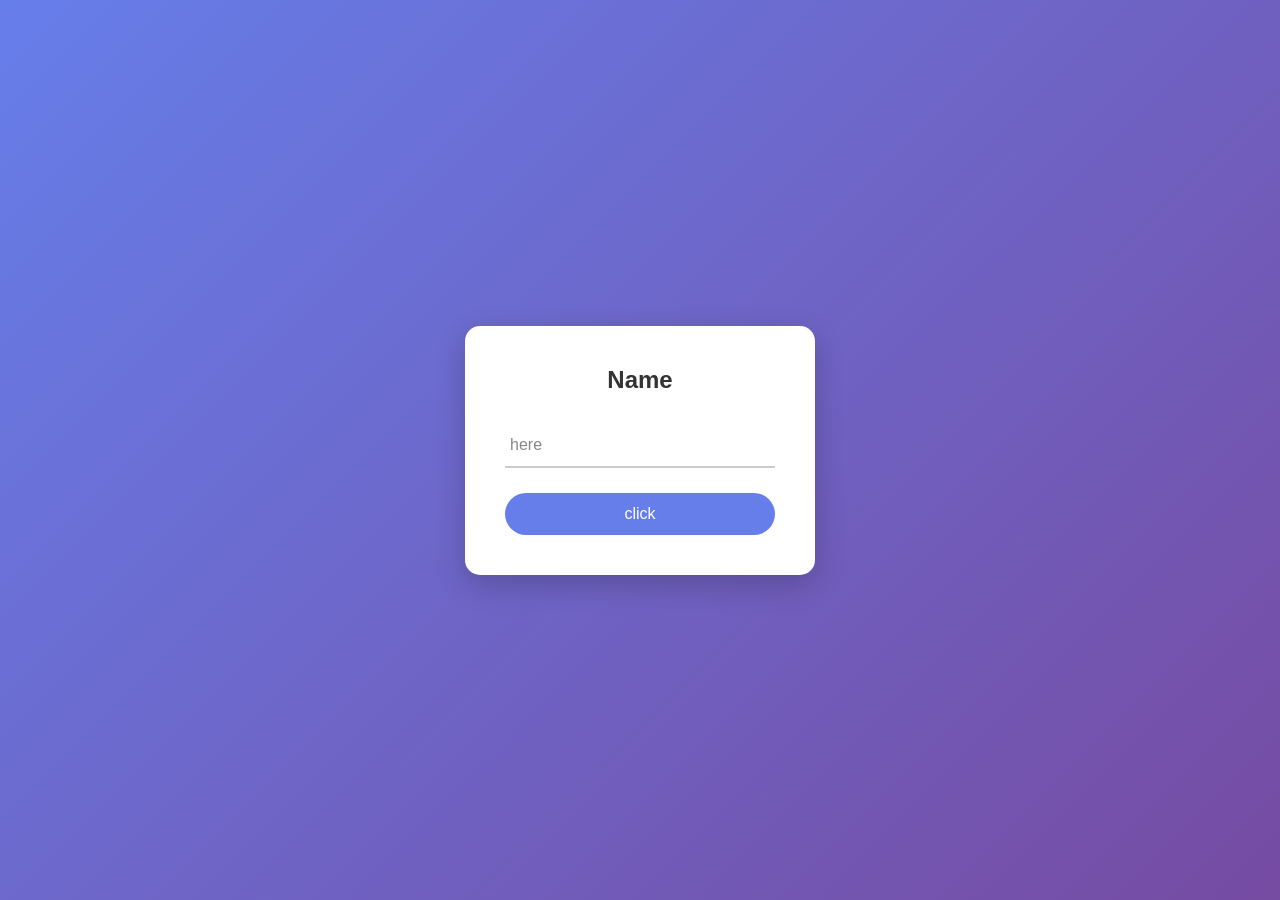
<file: index.html>
<!DOCTYPE html>
<html>
<head>
    <title>login-box</title>
    <link rel="stylesheet" href="style.css">
</head>

<body>

    <div class="login-box">
        <h2>Name</h2>

        <div class="input-box">
            <input type="text" required>
            <label>here</label>
        </div>
        <a href="home.html">
        <button>click</button>
        </a>
    </div>

</body>
</html>
</file>
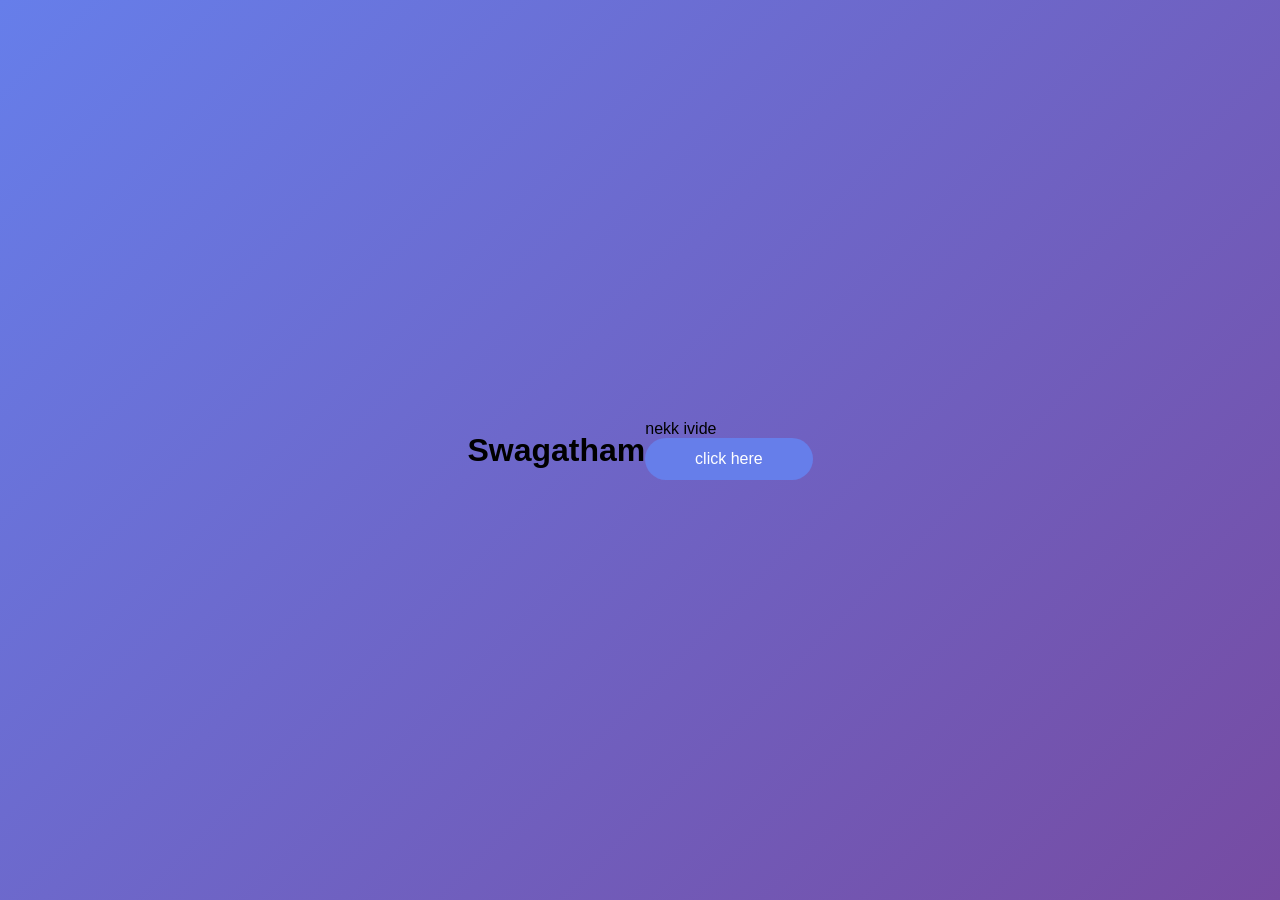
<file: home.html>
<!DOCTYPE html>
<html>
<head>
    <title>My Website</title>
    <link rel="stylesheet" href="style.css">
</head>

<body>

    <header>
    
        <h1>Swagatham</h1>
    
    </header>

    <main>
        <h2></h2>
        <p></p>
        <p1>nekk ivide</p1>

        <a href="pic.html">
            
        <button>click here</button>
        </a>
    </main>

</body>
</html>
</file>
<file: style.css>
* {
    margin: 0;
    padding: 0;
    box-sizing: border-box;
    font-family: Arial, sans-serif;
}

body {
    min-height: 100vh;
    display: flex;
    justify-content: center;
    align-items: center;
    background: linear-gradient(135deg, #667eea, #764ba2);
}

.login-box {
    width: 350px;
    padding: 40px;
    background: white;
    border-radius: 15px;
    box-shadow: 0 10px 30px rgba(0, 0, 0, 0.2)
}

.login-box h2 {
    text-align: center;
    margin-bottom: 30px;
    color: #333;
}

.input-box {
    position: relative;
    margin-bottom: 25px;
}


.input-box input {
    width: 100%;
    padding: 12px 5px;
    border: none;
    border-bottom: 2px solid #ccc;
    outline: none;
    font-size: 16px;
}.input-box label {
    position: absolute;
    left: 5px;
    top: 12px;
    color: #888;
    pointer-events: none;
    transition: 0.3s;
}

.input-box input:focus ~ label,
.input-box input:valid ~ :left  {
    top: -12px;
    font-size: 12px;
    color: #667eea;
}

.input-box input:focus {
    border-bottom: #667eea;
}

button {
    width: 100%;
    padding: 12px;
    border: none;
    border-radius: 25px;
    background: #667eea;
    color: white;
    font-size: 16px;
    cursor: pointer;
}

button:hover {
    background: #5568d8;

.login-box p {
    margin-top: 20px;
    text-align: center;
    color: #666;
}

.login-box a {
    color: #667eea;
    text-decoration: none;
}
</file>
